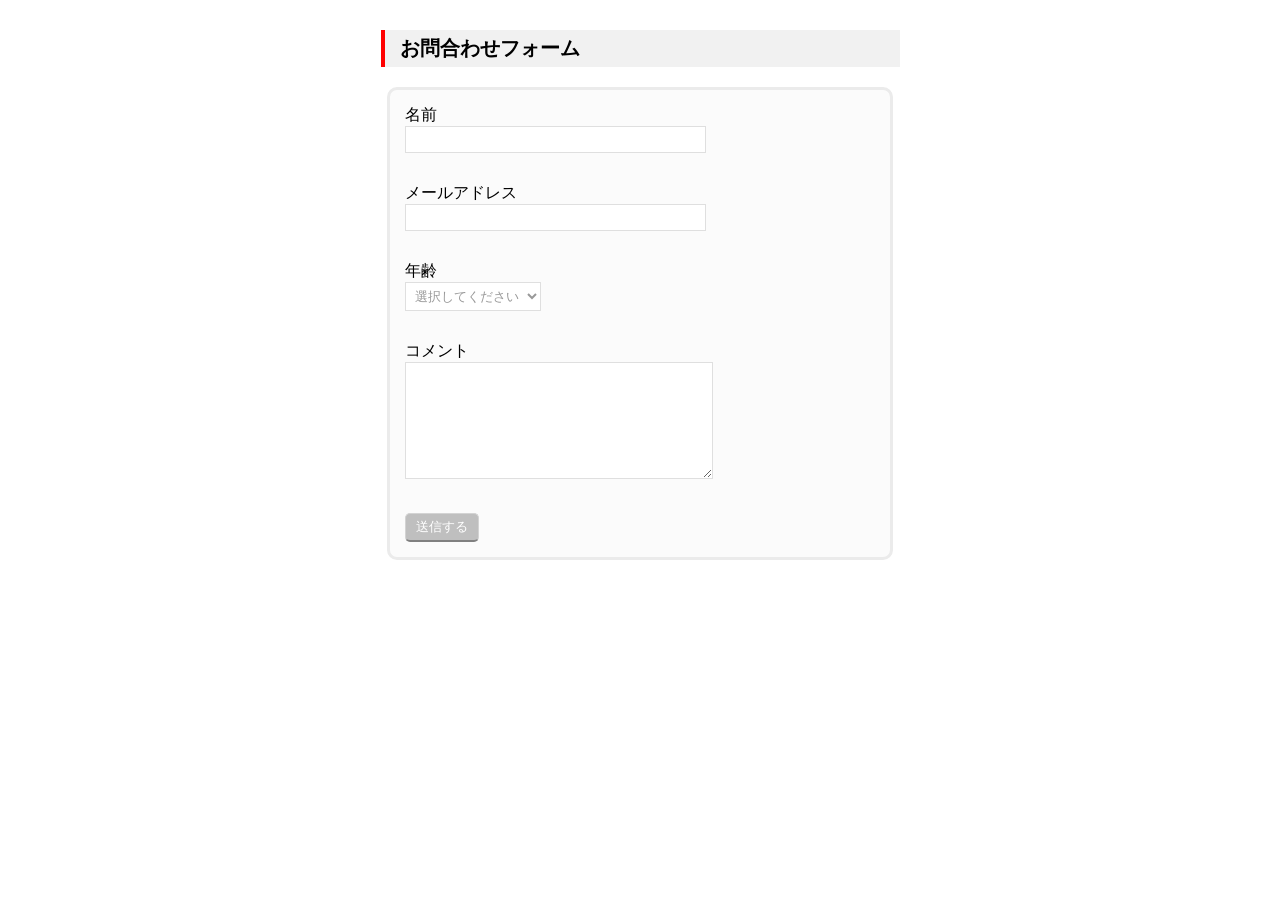
<file: index.html>
<!doctype HTML>
<html lang="ja">

    <head>
        <meta charset="utf-8">
        <title>お問合わせフォームを作る</title>
        <link rel="stylesheet" type="text/css" href="style.css">
    </head>

    <body>
        <h1>お問合わせフォーム</h1>
        <!-- 値を送るときに使うタグ: actionクラスで送信先を指定 -->
        <form method="post" action="mail_confirm.php">
            <div>
                <label>名前</label>
                <br>
                <input type="text" class="text" size="35" name="name">
            </div>
            <div>
                <label>メールアドレス</label>
                <br>
                <input type="text" class="text" size="35" name="mail">
            </div>
            <div>
                <label>年齢</label>
                <br>
                <select class="dropdown" name="age">
                    <option>選択してください</option>
                    <script>
                        for (var i = 18; i <= 65; i++) {
                            document.write ("<option value=" + i + ">" + i + "歳</option>");
                        }
                    </script>
                </select>
            </div>
            <div>
                <label>コメント</label>
                <br>
                <textarea cols="35" rows="7" name="comments"></textarea>
            </div>
            <div>
                <input type="submit" class="submit" value="送信する">
            </div>
        </form>
    </body>

</html>
</file>
<file: style.css>
body {
    font-family: "Hiragino Kaku Gothic ProN", "メイリオ", sans-serif;
}

h1 {
    margin: 0 auto;
    margin-top: 30px;
    margin-bottom: 20px;
    border-left: 4px red solid;
    background-color: #f1f1f1;
    padding-top: 5px;
    padding-bottom: 5px;
    padding-left: 15px;
    width: 500px;
    font-size: 20px;
}

form {
    margin: 0 auto;
    background-color: #fbfbfb;
    border: 3px #ebebeb solid;
    border-radius: 10px;
    width: 500px;
}

form div {
    padding: 15px;
}

.text, textarea, .dropdown {
    border: 1px solid #dfdfdf;
    padding: 5px;
    color: #999;
    background-color: #fff;
}

.submit {
    border: 1px solid lightgray;
    padding: 4px 10px;
    color: white;
    background-color: #bfbfbf;
    border-radius: 5px;
    border-bottom: 2px solid gray;
}
</file>
